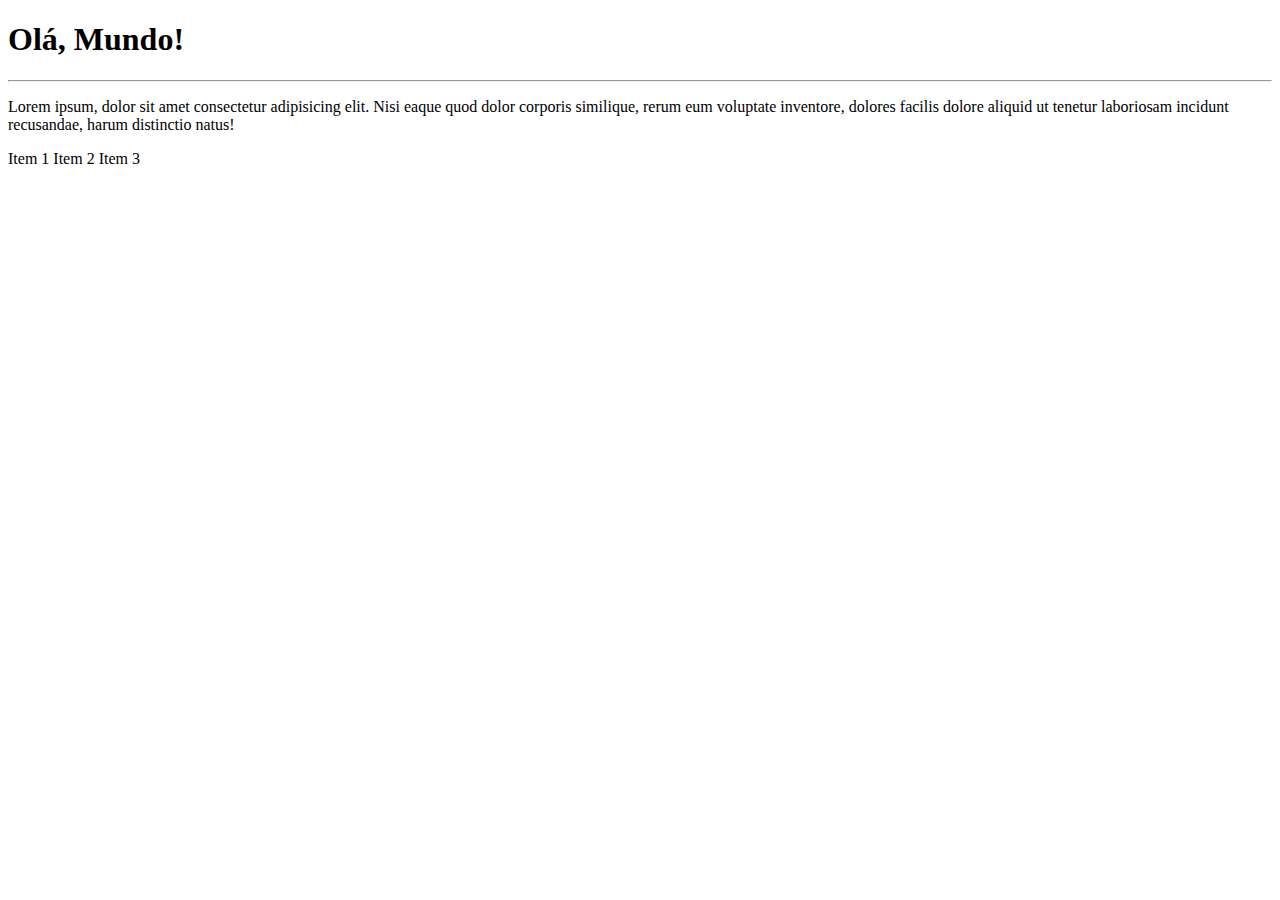
<file: SiteExemplo/index.html>
<!DOCTYPE html>
<html lang="pt-br">
<head>
    <meta charset="UTF-8">
    <meta name="viewport" content="width=device-width,initial-scale=1.0">
    <title>Reposítorio de Teste</title>
</head>
<body>
    <h1>Olá, Mundo!</h1>
    <hr>
    <p>Lorem ipsum, dolor sit amet consectetur adipisicing elit. Nisi eaque quod dolor corporis similique, rerum eum voluptate inventore, dolores facilis dolore aliquid ut tenetur laboriosam incidunt recusandae, harum distinctio natus!</p>

    <table>
        <tr>Item 1 </tr>
        <tr>Item 2 </tr>
        <tr>Item 3 </tr>
    </table>
</body>
</html>
</file>
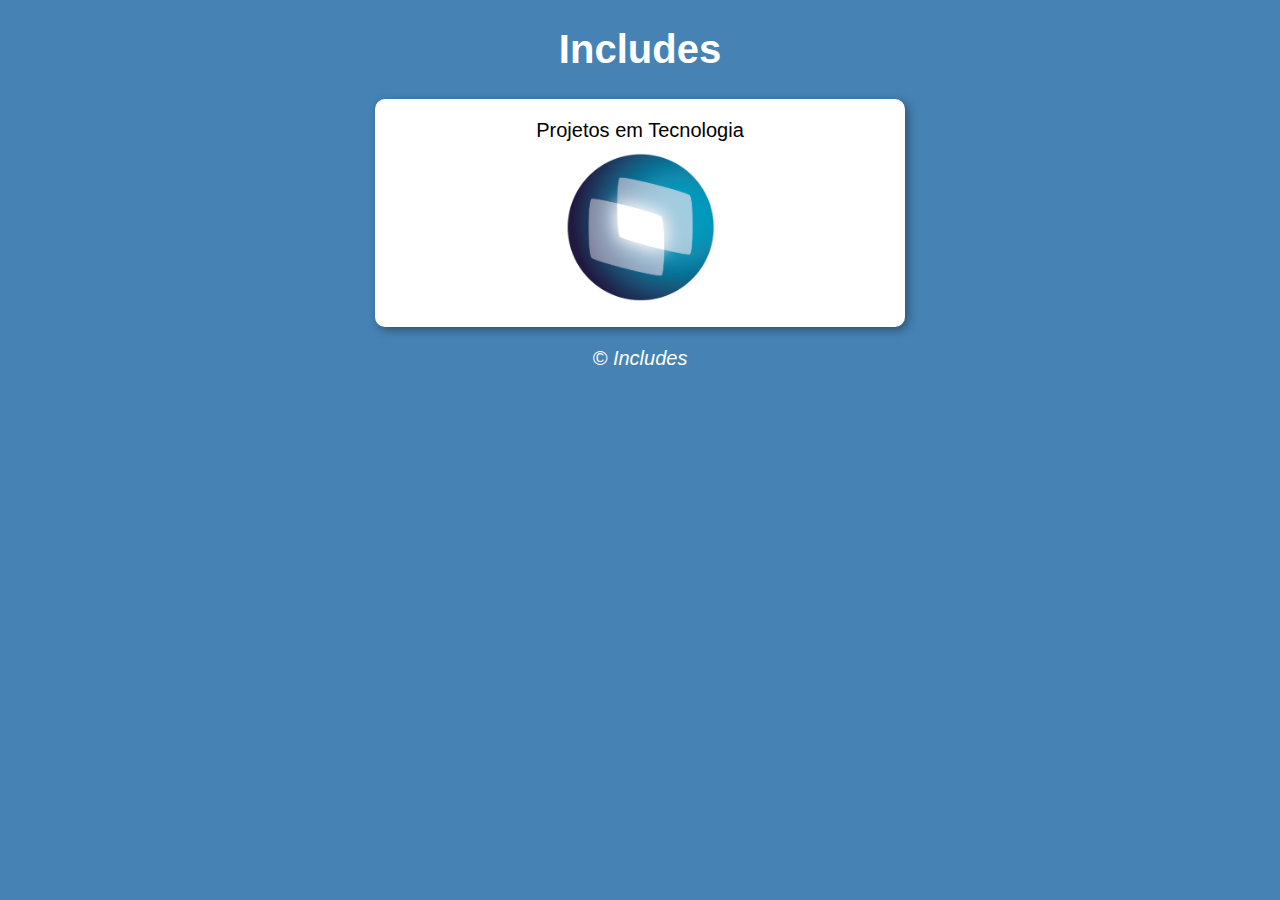
<file: CursoGuanabara/SiteIncludes/index.html>
<!DOCTYPE html>
<html lang="pt-BR">
<head>
    <meta charset="UTF-8">
    <meta http-equiv="X-UA-Compatible" content="IE=edge">
    <meta name="viewport" content="width=device-width, initial-scale=1.0">
    <link rel="stylesheet" href="css/style.css">
    <title>Includes</title>
</head>
<body onload='carregar()'>
    <header>
            <h1>Includes</h1>
    </header>
    <section>
        <div id="empresa">
            Projetos em Tecnologia
        </div>
        <div id="foto">
            <img id="imagem" src="img/facebook.png" alt="Foto do dia">
        </div>
    </section>
    <footer>
        <p>&copy; Includes </p>
    </footer>
    <script src="js/script.js">
    </script>
</body>
</html>
</file>
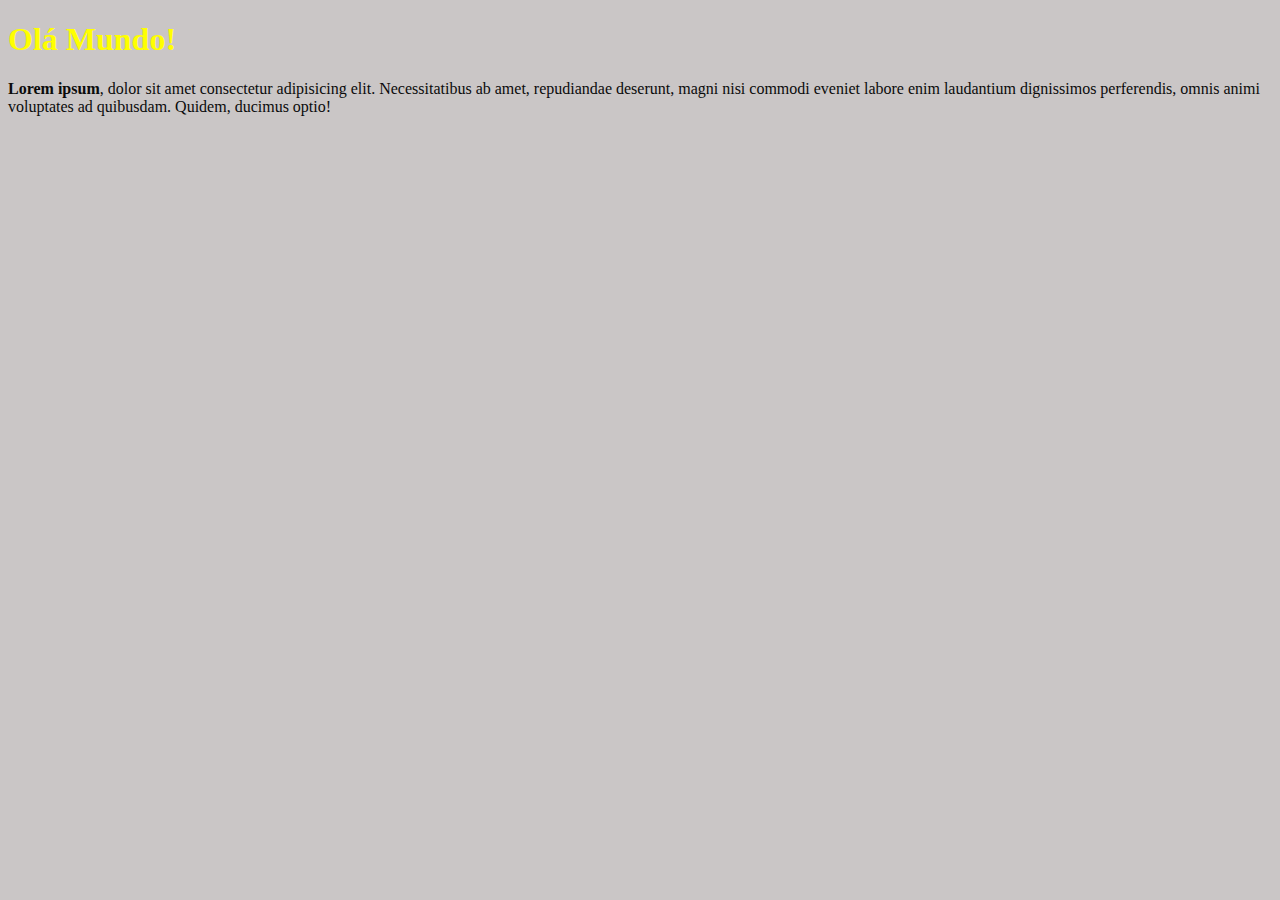
<file: CursoGuanabara/Aula04/ex001.html>
<!DOCTYPE html>
<html lang="pt-br">
<head>
    <meta charset="UTF-8">
    <meta http-equiv="X-UA-Compatible" content="IE=edge">
    <meta name="viewport" content="width=device-width, initial-scale=1.0">
    <title>Meu primeiro programa...</title>
    <style>
        body{
            background-color: rgb(202, 198, 198);
            color:rgb(11, 11, 11);
            font: normal 12pt verdana;
        }
        h1{
            color:yellow
        }
    </style>
</head>
<body>
    <h1>Olá Mundo!</h1>

    <p><strong>Lorem ipsum</strong>, dolor sit amet consectetur adipisicing elit. Necessitatibus ab amet, repudiandae deserunt, magni nisi commodi eveniet labore enim laudantium dignissimos perferendis, omnis animi voluptates ad quibusdam. Quidem, ducimus optio!</p>
    <script>
        window.alert('Oi','Seja vem vinda!')
        window.confirm('Está gostando de JS?')
        window.prompt('Qual o seu nome?')
    </script>
</body>
</html>
</file>
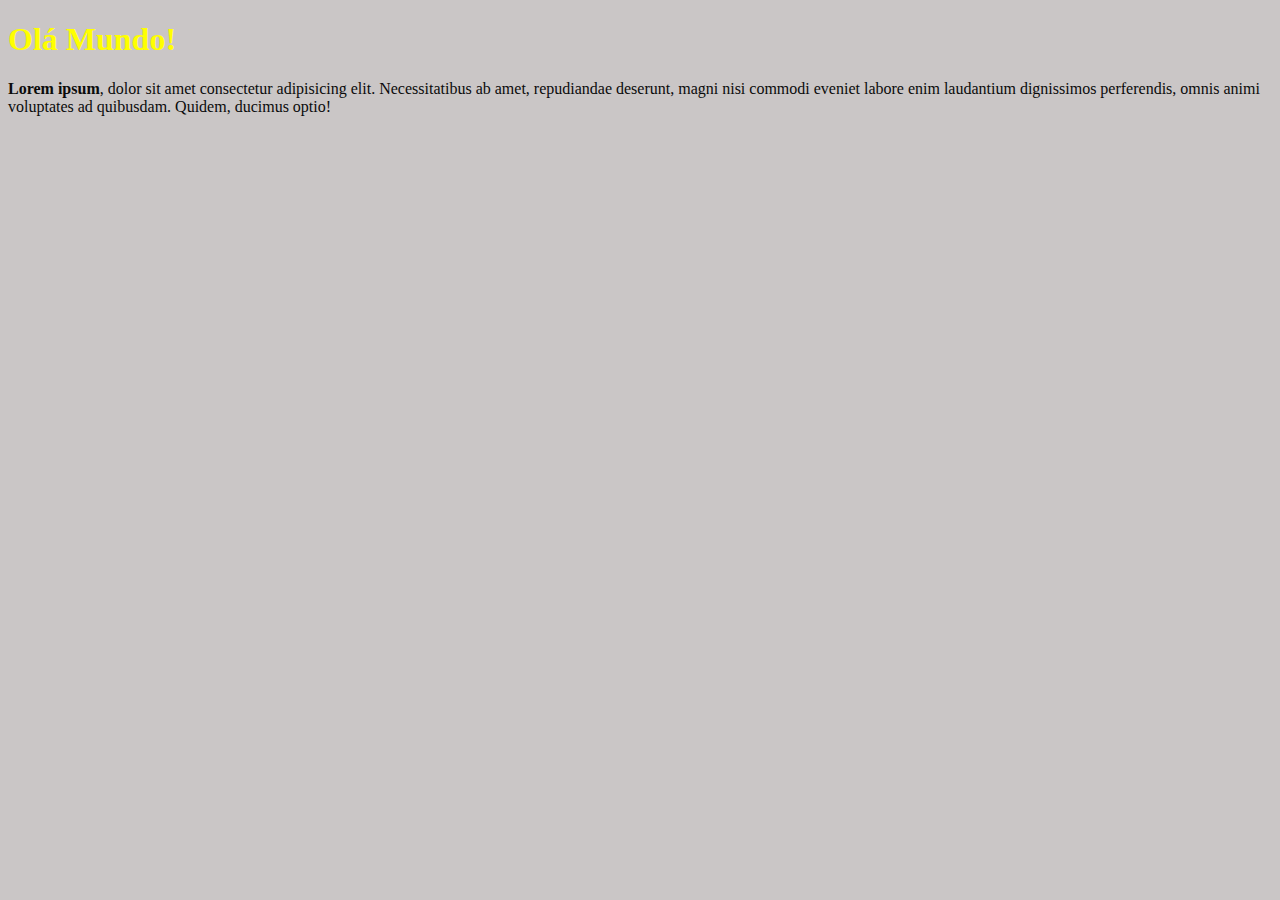
<file: CursoGuanabara/Aula04/ex002.html>
<!DOCTYPE html>
<html lang="pt-br">
<head>
    <meta charset="UTF-8">
    <meta http-equiv="X-UA-Compatible" content="IE=edge">
    <meta name="viewport" content="width=device-width, initial-scale=1.0">
    <title>Meu primeiro programa...</title>
    <style>
        body{
            background-color: rgb(202, 198, 198);
            color:rgb(11, 11, 11);
            font: normal 12pt verdana;
        }
        h1{
            color:yellow
        }
    </style>
</head>
<body>
    <h1>Olá Mundo!</h1> <!--Título do Site-->

    <p><strong>Lorem ipsum</strong>, dolor sit amet consectetur adipisicing elit. Necessitatibus ab amet, repudiandae deserunt, magni nisi commodi eveniet labore enim laudantium dignissimos perferendis, omnis animi voluptates ad quibusdam. Quidem, ducimus optio!</p>
    <script>
        nome =  window.prompt('Qual o seu nome?')
        window.alert('Oi '+nome+', Seja bem vinda!')
       
    </script>
</body>
</html>
</file>
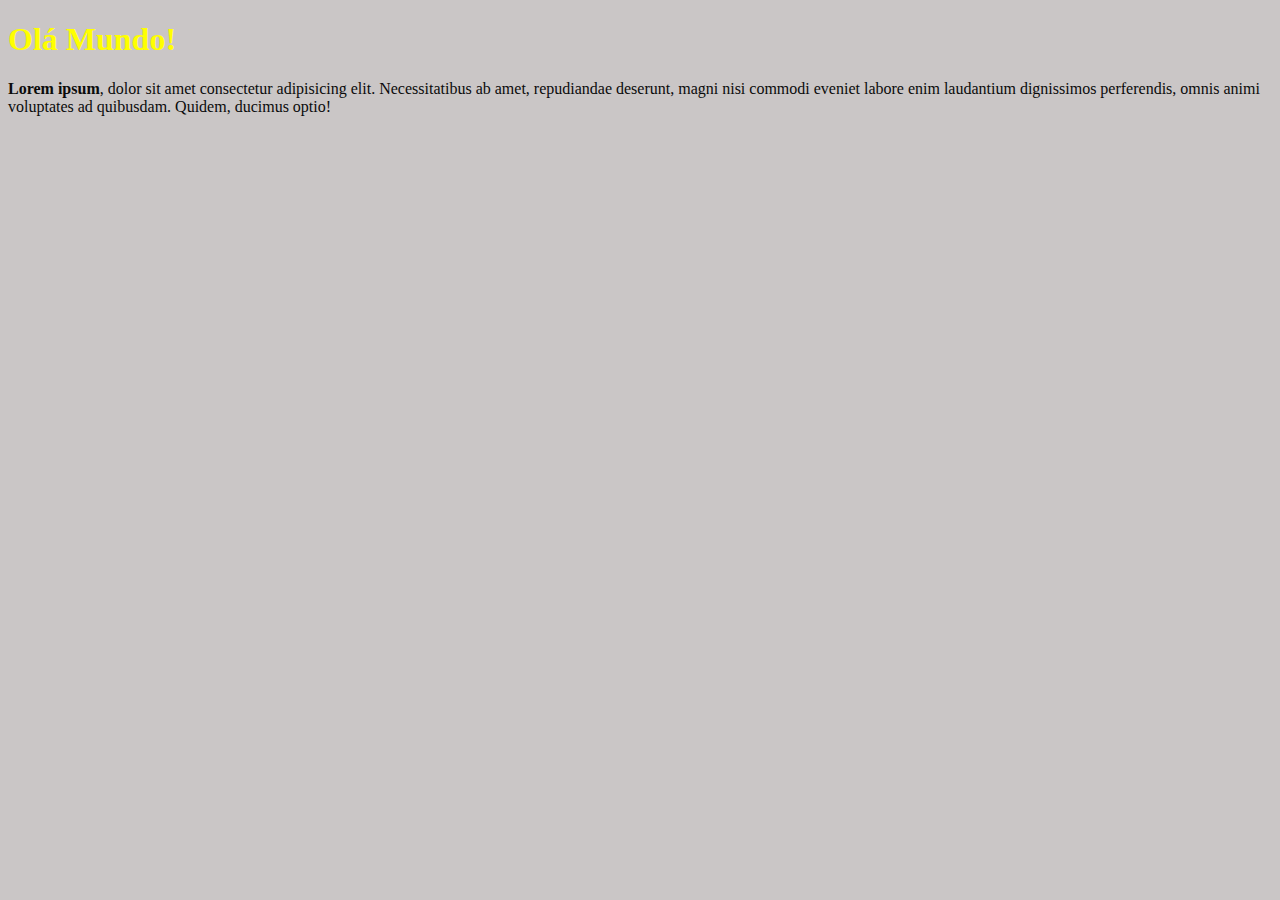
<file: CursoGuanabara/Aula04/ex003.html>
<!DOCTYPE html>
<html lang="pt-br">
<head>
    <meta charset="UTF-8">
    <meta http-equiv="X-UA-Compatible" content="IE=edge">
    <meta name="viewport" content="width=device-width, initial-scale=1.0">
    <title>Meu primeiro programa...</title>
    <style>
        body{
            background-color: #cac6c6;
            color:rgb(11, 11, 11);
            font: normal 12pt verdana;
        }
        h1{
            color:yellow
        }
    </style>
</head>
<body>
    <h1>Olá Mundo!</h1> <!--Título do Site-->

    <p><strong>Lorem ipsum</strong>, dolor sit amet consectetur adipisicing elit. Necessitatibus ab amet, repudiandae deserunt, magni nisi commodi eveniet labore enim laudantium dignissimos perferendis, omnis animi voluptates ad quibusdam. Quidem, ducimus optio!</p>
    <script>
        //number.parseInt(n)  - Converter para inteiro
        //number.parseFloat(n) - Converter para real
        // Sintaxe atual: Number(n)
        num1 = Number.parseInt(window.prompt('Digite o primeiro número: '))
        num2 = Number.parseInt(window.prompt('Digite outro número: '))
        operacao = num1 + num2
        window.alert('O resultado da soma é: '+operacao)
        window.alert('O resultado da soma é: '+ $(operacao))
        num2.length //Verifica tamanho da variável
        s.toUpperCase() //Maiúsculas
        s.toLowerCase() //Minúculas 
       //window.alert('O resultado da soma é: '+String(operacao))
       //Converter Número -> String
       //String(n) -- Gera String 
       //n.toString() -- Gera String
    </script>
</body>
</html>
</file>
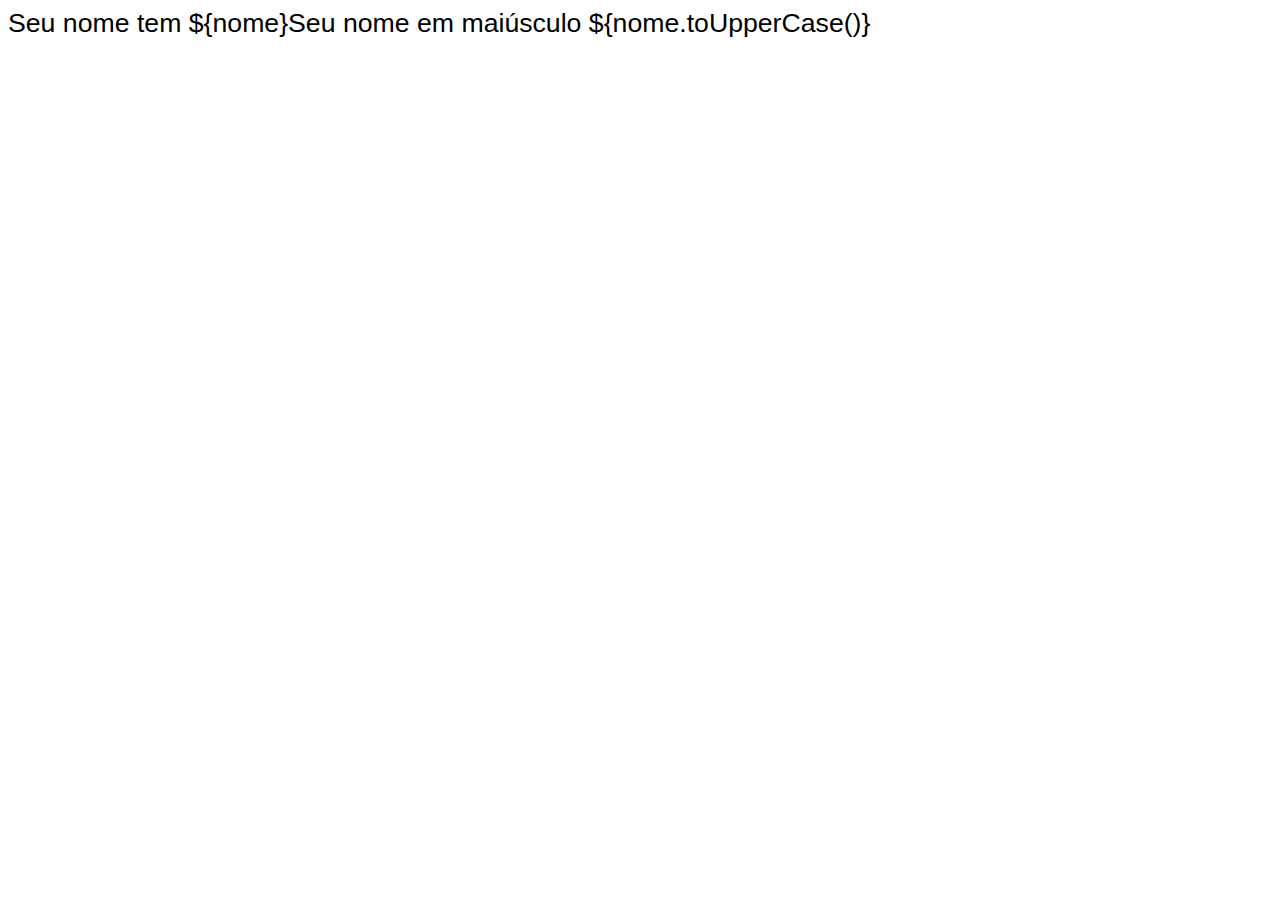
<file: CursoGuanabara/Aula04/ex004.html>
<!DOCTYPE html>
<html lang="en">
<head>
    <meta charset="UTF-8">
    <meta http-equiv="X-UA-Compatible" content="IE=edge">
    <meta name="viewport" content="width=device-width, initial-scale=1.0">
    <title>Document</title>
    <style> 
        body{

            font: normal 20pt Arial;
        }
    </style>
</head>
<body>
    <script>
        var nome= window.prompt('Qual o seu nome?')
        document.write('Seu nome tem ${nome}')
        document.write('Seu nome em maiúsculo ${nome.toUpperCase()}')
        //document.write('Seu nome em maiúsculo ${nome.toUpperCase') <br>
        n1.toFixed(2)//2 Casas decimais
        n1.toFixed(2).replace('.',',')//2 Casas decimais
        n1.toLocaleString('pt-BR', {style: 'currency',currency: 'BRL'})
    </script>
</body>
</html>
</file>
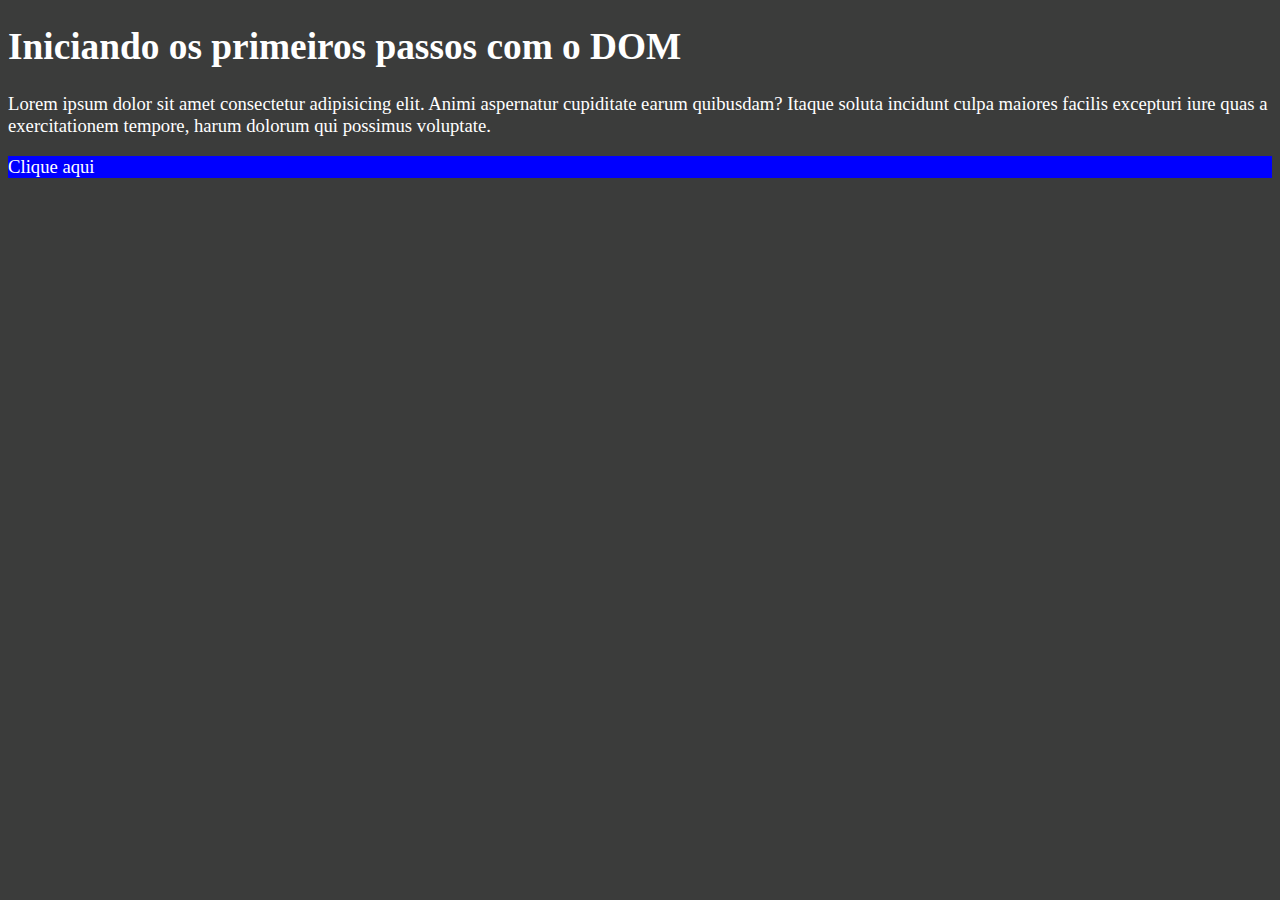
<file: CursoGuanabara/Aula04/ex005.html>
<!DOCTYPE html>
<html lang="en">
<head>
    <meta charset="UTF-8">
    <meta http-equiv="X-UA-Compatible" content="IE=edge">
    <meta name="viewport" content="width=device-width, initial-scale=1.0">
    <title>Utilização do DOM</title>
    <style> 
        body {
            background: rgb(59, 60, 59);
            color: white;
            font: 14pt Verdana;
        }
    </style>
</head>
<body>
    <h1>Iniciando os primeiros passos com o DOM</h1>
    <p>Lorem ipsum dolor sit amet consectetur adipisicing elit. Animi aspernatur cupiditate earum quibusdam? Itaque soluta incidunt culpa maiores facilis excepturi iure quas a exercitationem tempore, harum dolorum qui possimus voluptate.</p> 
    <div id="botao">Clique aqui</div>
    <script>
        //window.document.write(window.navigator.appName)
        //window.document.write(window.document.URL)
        //selecionar elementos
        //pode selecionar por: marca,id,nome,classe e seletor.
        //var corpo = window.document.body
        //corpo.style.background = 'black'
        //var p1 = window.document.getElementsByTagName('p')[0] 
        //window.document.write(p1.innerText)
        //por id
        //var botao = window.document.getElementById('botao')
        //var botao = window.document.getElementById('botao').innerText='Olá!'
        //botao.style.background = 'green'
        //por seletor
        var d = window.document.querySelector('div#botao') //class (.) id (#)
        d.style.background='blue'
    </script>
</body>
</html>
</file>
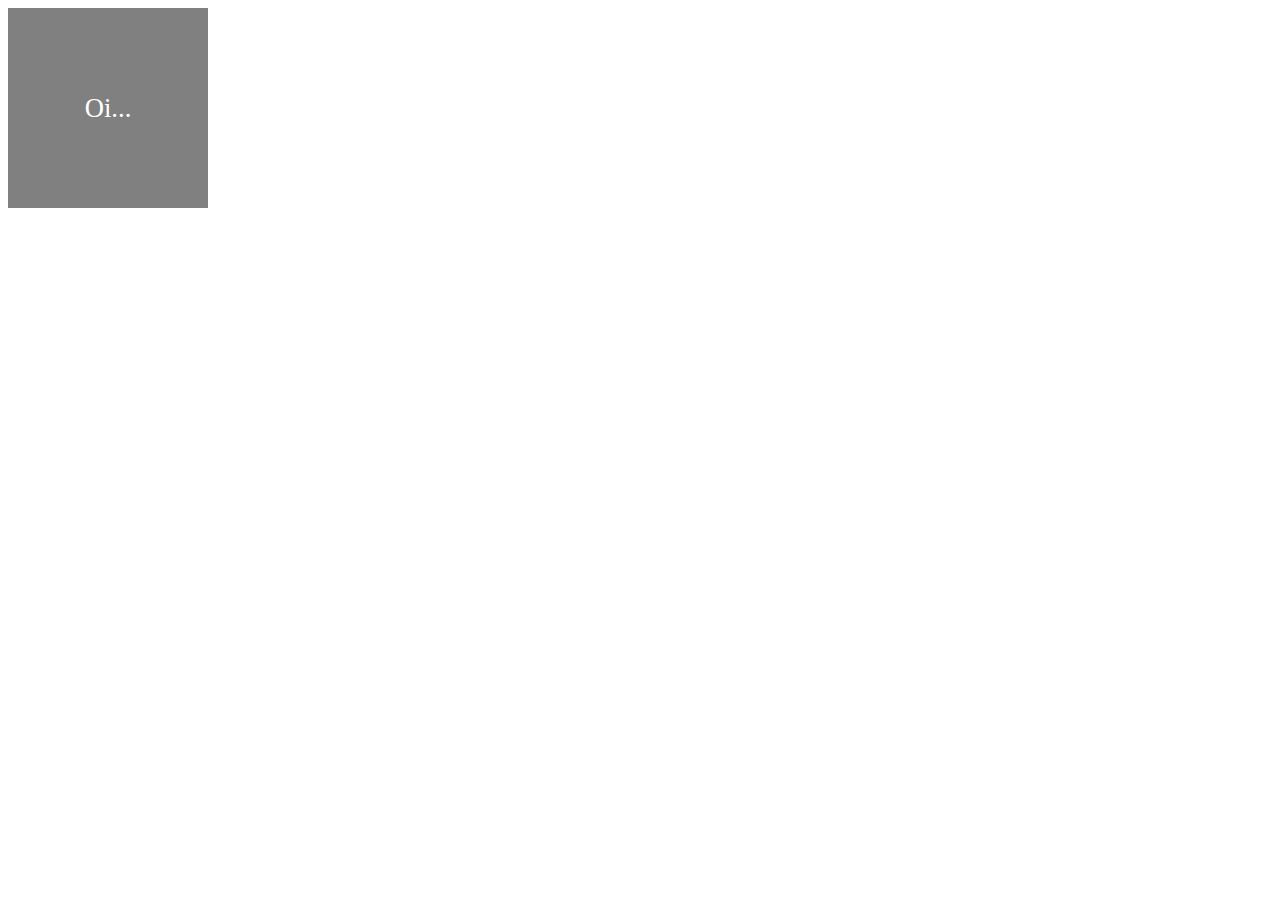
<file: CursoGuanabara/Aula04/ex006.html>
<!DOCTYPE html>
<html lang="en">
<head>
    <meta charset="UTF-8">
    <meta http-equiv="X-UA-Compatible" content="IE=edge">
    <meta name="viewport" content="width=device-width, initial-scale=1.0">
    <title>Eventos DOM</title>
    <style>
        div#area{
            font: normal 20pt Verdana;
            background: gray;
            color: white;
            width: 200px;
            height: 200px;
            line-height: 200px;
            text-align: center;
        }
    </style>
</head>
<body>
    <div id="area">
        Oi...
    </div>
    <script>
        var botao = window.document.getElementById('area')
        botao.addEventListener('click',clicar)
        botao.addEventListener('mouseenter',entrar)
        botao.addEventListener('mouseout',sair)

        function clicar(){
            botao.innerText = 'Clicou'
            botao.style.background='red'
        }
        function entrar(){
            botao.innerText = 'Entrou'
        }
        function sair(){
            botao.innerText = 'Sair'
            botao.style.background='green'
        }
        
    </script>
</body>
</html>
</file>
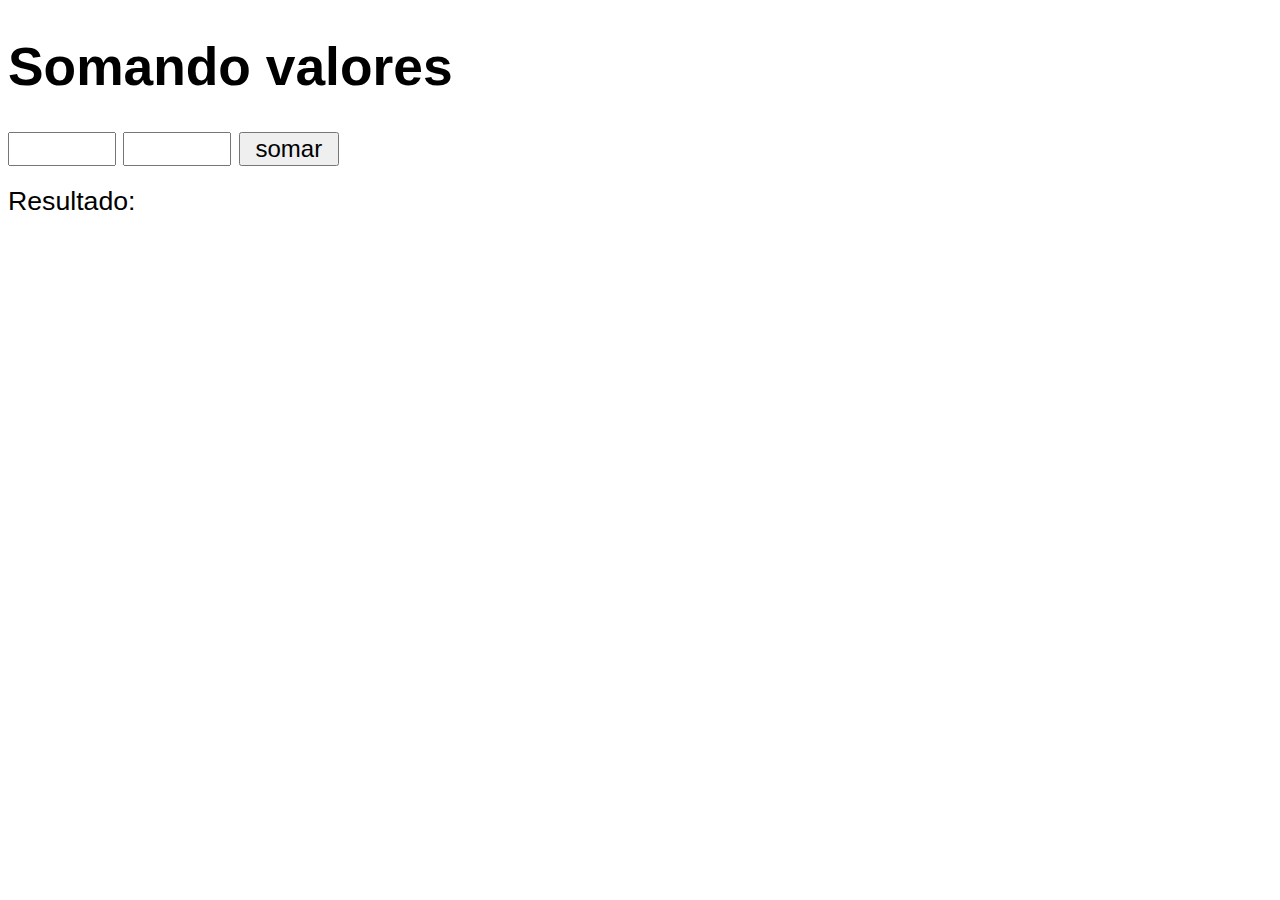
<file: CursoGuanabara/Aula04/ex007.html>
<!DOCTYPE html>
<html lang="en">
<head>
    <meta charset="UTF-8">
    <meta http-equiv="X-UA-Compatible" content="IE=edge">
    <meta name="viewport" content="width=device-width, initial-scale=1.0">
    <title>Somando números</title>
    <style>
        body{
            font: normal 20pt Arial;
        }
        input{
            font: normal 18pt Arial;
            width: 100px;
        }
        div#res{
            margin-top: 20px;
        }
    </style>
</head>
<body>
    <h1>Somando valores</h1>
    <input type="number" name="txtn1" id="txtn1">
    <input type="number" name='txtn2' id='txtn2'>
    <input type="button" value='somar' onclick="somar()">
    <div id="res">Resultado:</div>
    <script>
        function somar(){
            var num1 = window.document.getElementById('txtn1')
            var num2 = window.document.querySelector('input#txtn2')
            var res = window.document.getElementById('res')
            var n1 = Number(num1.value)
            var n2 = Number(num2.value)
            var resultado = n1 + n2
            res.innerHTML = 'A soma entre os números é: '+resultado
        }
    </script>
</body>
</html>
</file>
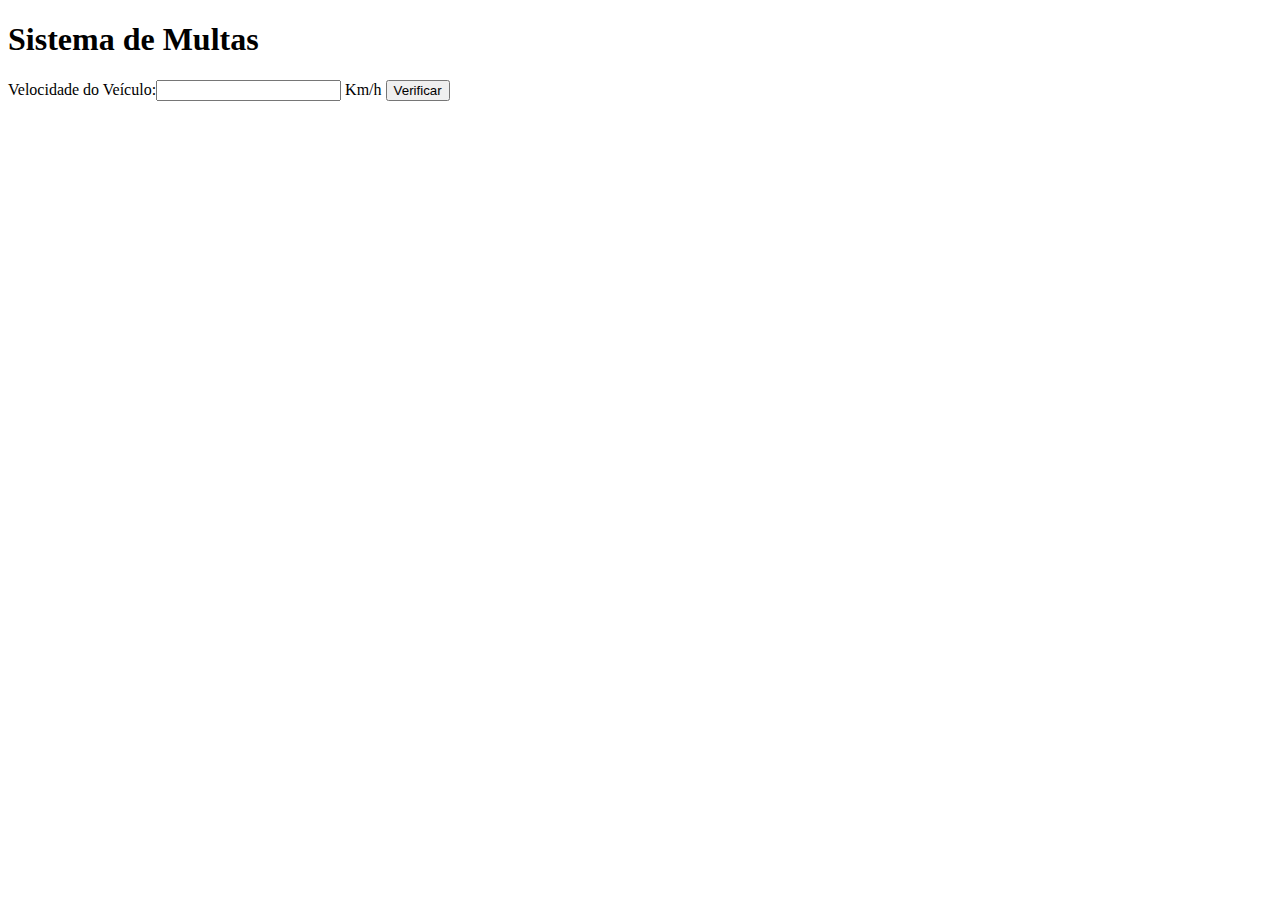
<file: CursoGuanabara/Aula04/ex009.html>
<!DOCTYPE html>
<html lang="pt-BR">
<head>
    <meta charset="UTF-8">
    <meta http-equiv="X-UA-Compatible" content="IE=edge">
    <meta name="viewport" content="width=device-width, initial-scale=1.0">
    <title>DETRAN</title>
</head>
<body>
    <h1>Sistema de Multas</h1>
    Velocidade do Veículo:<input type="number" name="txtvel" id="txtvel"> Km/h
    <input type="button" value="Verificar" onclick="calcular">
    <div id="res"></div>
    <script>
        function calcular(){
            var txtv = window.document.getElementById('txtvel')
            var txtv = window.document.getElementById('res')
            var vel = Number(txtv.value)
            res.innerHTML = '<p>Sua velocidade atual é de '+vel+' Km/h</p>'
            if(vel > 60){
                res.innerHTML += '<p> Você está multado por excesso de velocidade!</p>'
            }
            res.innerHTML += '<p>Dirija sempre com o cinto de segurança!</p>'
        }
    </script>
</body>
</html>
</file>
<file: CursoGuanabara/SiteIncludes/css/style.css>
body{
    background: rgb(70, 142 , 236);
    font: normal 15pt Arial;
}
header{
    color: white;
    text-align: center;
}
section{
    background: white;
    border-radius: 10px;
    padding:15px;
    width: 500px;
    margin: auto;
    text-align: center;
    box-shadow: 3px 3px 10px rgba(0, 0, 0, 0.363);
}
div{
    text-align: center;
    padding: 5px;
}
footer{
    color: white;
    text-align: center;
    font-style: italic;
}
img{
    width: 150px;  
    height: 150px; 
}
</file>
